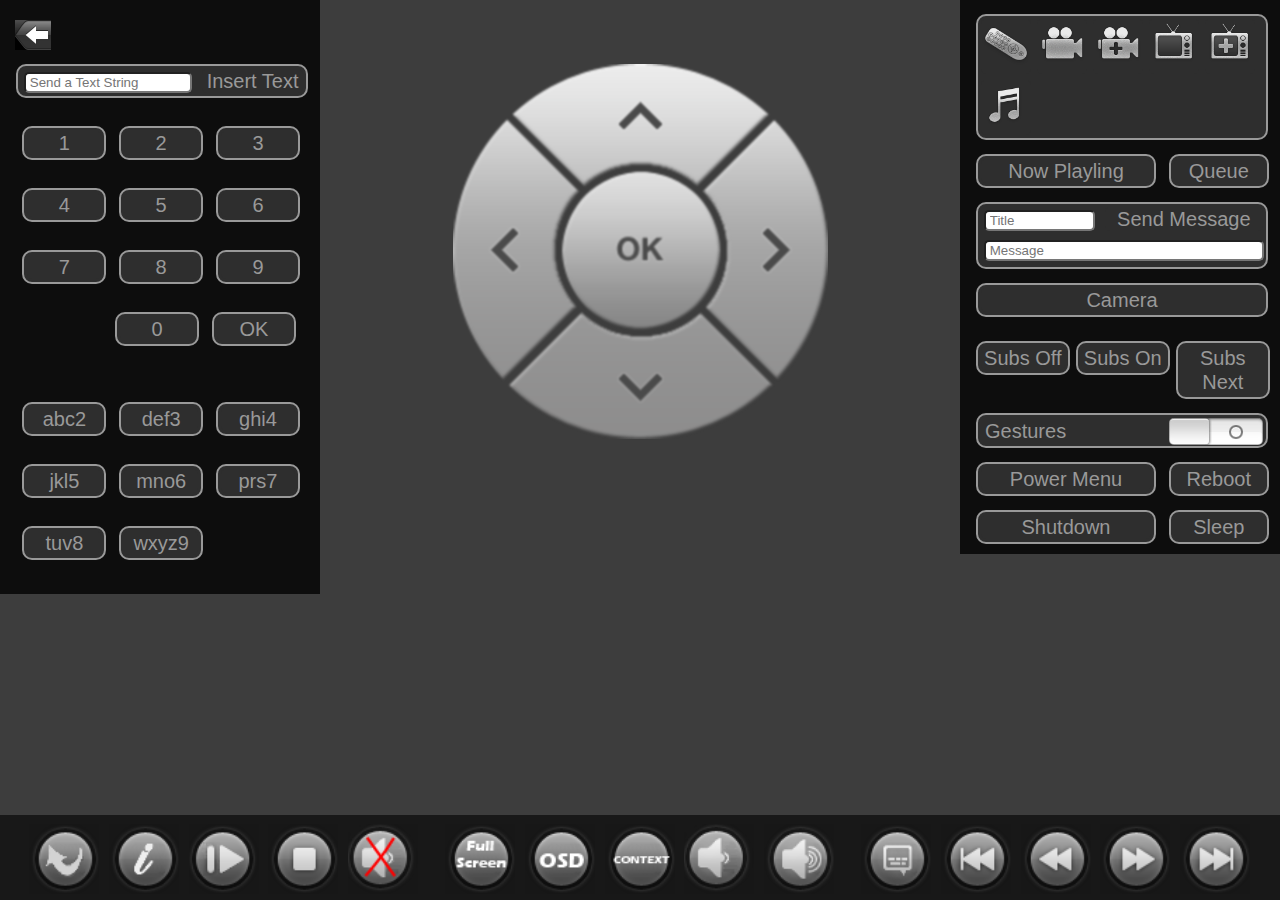
<file: index.html>
<!DOCTYPE html>
<html>
<head>
  <title>XBMC Remote</title>
  <meta charset="utf-8">
  <meta name="viewport" content="height:device-height, width=device-width, initial-scale=1, maximum-scale=1, minimum-scale=1, target-densitydpi=medium-dpi, user-scalable=no" />
  <meta name="apple-mobile-web-app-capable" content="yes" />
  <meta name="apple-mobile-web-app-status-bar-style" content="black" />
  <link rel="apple-touch-icon" href="images/app-icon.png" />
  <link rel="apple-touch-startup-image" href="images/app-startup.png">
  <link rel="stylesheet" type="text/css" href="remote.css" media="screen" />
  <script type="text/javascript" src="/js/jquery1.9.1.min.js"></script>  
  <script type="text/javascript" src="/js/jquery.confirmon.js"></script>
  <script type="text/javascript">
		if (window.navigator.standalone) {
			var a=document.getElementsByTagName("a");
			for(var i=0;i<a.length;i++) {
				if(!a[i].onclick && a[i].getAttribute("target") != "_blank") {
					a[i].onclick=function() {
							window.location=this.getAttribute("href");
							return false; 
					}
				}
			}	
		}
	</script>
</head>
<body ontouchstart="">
  <!--
  Remote for XBMC
  
  This program is free software: you can redistribute it and/or modify
  it under the terms of the GNU General Public License as published by
  the Free Software Foundation, either version 3 of the License, or
  (at your option) any later version.
  
  This program is distributed in the hope that it will be useful,
  but WITHOUT ANY WARRANTY; without even the implied warranty of
  MERCHANTABILITY or FITNESS FOR A PARTICULAR PURPOSE.  See the
  GNU General Public License for more details.
  
  You should have received a copy of the GNU General Public License
  along with this program.  If not, see <http://www.gnu.org/licenses/>.
  -->
  <!--<section id="add-to-homescreen" class="hidden">
    <h1>Remote for XBMC</h1>
    <p>Welcome, you have successfully installed the remote !</p>
    <p class="add"><span>To use it, add this page to your homescreen</span></p>
  </section>-->
  <section id="controller">
	<script type="text/javascript">
	if( $(window).width() < 600 || $(window).height() < 600)
		{
			document.write("<div id='controller_pad' class='hidden'>")
			document.write("<img src='images/controller-cross.png' width='237' height='237' class='controller_img small' usemap='#controller_map' />")
			document.write("</div>")
			document.write("<map id='controller_map' name='controller_map' class='hidden'>")
			document.write("<area href='#' onclick=\"XbmcRequest.send('JSON-RPC','Input.up'); return false;\" alt='Up' shape='poly' coords='38,32,65,13,89,4,118,0,154,6,175,15,199,31,154,76,139,66,120,63,100,66,83,76,38,32' />")
			document.write("<area href='#' onclick=\"XbmcRequest.send('JSON-RPC','Input.down'); return false;\" alt='Down' shape='poly' coords='82,158,36,203,62,223,89,233,116,236,148,233,175,222,201,203,156,158,143,167,119,173,98,169,82,158' />")
			document.write("<area href='#' onclick=\"XbmcRequest.send('JSON-RPC','Input.left'); return false;\" alt='Left' shape='poly' coords='34,36,79,80,69,94,64,117,68,138,77,153,32,199,15,177,5,153,0,121,5,85,15,60,34,36' />")
			document.write("<area href='#' onclick=\"XbmcRequest.send('JSON-RPC','Input.right'); return false;\" alt='Right' shape='poly' coords='160,154,205,199,220,178,231,157,236,118,234,92,223,62,203,36,158,80,170,98,173,117,171,135,160,154' />")
			document.write("<area href='#' onclick=\"XbmcRequest.send('JSON-RPC','Input.select'); return false;\" alt='OK' shape='circle' coords='119,118,49' />")
			document.write("</map>")
		}
		else {
			document.write("<div id='controller_pad' class='hidden'>")
			document.write("<img src='images/controller-cross.png' width='375' height='375' class='controller_img' usemap='#controller_map' />")
			document.write("</div>")
			document.write("<map id='controller_map' name='controller_map' class='hidden'>")
			document.write("<area href='#' onclick=\"XbmcRequest.send('JSON-RPC','Input.up'); return false;\" alt='Up' shape='poly' coords='72,37,101,17,137,6,193,0,239,6,269,17,312,48,244,118,208,98,188,95,157,100,129,120,58,49' />")
			document.write("<area href='#' onclick=\"XbmcRequest.send('JSON-RPC','Input.down'); return false;\" alt='Down' shape='poly' coords='119,259,55,321,97,350,134,366,184,375,236,366,276,350,317,319,247,249,225,264,191,273,155,266,128,249' />")
			document.write("<area href='#' onclick=\"XbmcRequest.send('JSON-RPC','Input.left'); return false;\" alt='Left' shape='poly' coords='53,56,122,126,103,151,98,187,102,212,119,242,47,313,19,274,6,242,-3,189,3,138,19,101,37,71' />")
			document.write("<area href='#' onclick=\"XbmcRequest.send('JSON-RPC','Input.right'); return false;\" alt='Right' shape='poly' coords='261,252,324,314,345,285,361,251,375,188,369,146,351,96,321,56,250,128,268,157,274,187,268,213,253,244' />")
			document.write("<area href='#' onclick=\"XbmcRequest.send('JSON-RPC','Input.select'); return false;\" alt='OK' shape='circle' coords='187,187,78' />")
			document.write("</map>")
		} 
	</script>
		<div id='gestures_logo' class='hidden'><img id='touchcross' src='images/controller-gestures-logo.png'></div>	
	    <nav>
			<li><a href="#" id="showlinks" class="selected" onclick="return false;"></a></li>
	    </nav>
	<ul id="controller_bar3" class="controllerbuttons">
      <li id="subtitles"><a href="#" onclick="XbmcRequest.send('JSON-RPC','Player.SetSubtitle','{\'subtitle\':\'on\',\'playerid\':1}');XbmcRequest.send('JSON-RPC','GUI.ShowNotification','{\'title\': \'Subtitles\', \'message\': \'ON\'}');"><img src='./images/buttons/subtitles.png' />Subtitles</a></li>
      <li id="skipbk"><a href="#" onclick="XbmcRequest.send('JSON-RPC','Player.Seek','{\'playerid\':1, \'value\':\'bigbackward\'}');XbmcRequest.send('JSON-RPC','Player.GoTo','{\'playerid\':0, \'to\':\'previous\'}'); return false;"><img src='./images/buttons/previous-fo.png' />Skipbk</a></li>
      <li id="rewind"><a href="#" onclick="XbmcRequest.send('JSON-RPC','Player.Seek','{\'playerid\':1, \'value\':\'smallbackward\'}');XbmcRequest.send('JSON-RPC','Player.Seek','{\'playerid\':0, \'value\':\'smallbackward\'}'); return false;"><img src='./images/buttons/rewind-fo.png' />Rewind</a></li>
      <li id="forward"><a href="#" onclick="XbmcRequest.send('JSON-RPC','Player.Seek','{\'playerid\':1, \'value\':\'smallforward\'}');XbmcRequest.send('JSON-RPC','Player.Seek','{\'playerid\':0, \'value\':\'smallforward\'}'); return false;"><img src='./images/buttons/forward-fo.png' />Forward</a></li>
      <li id="skipfd"><a href="#" onclick="XbmcRequest.send('JSON-RPC','Player.Seek','{\'playerid\':1, \'value\':\'bigforward\'}');XbmcRequest.send('JSON-RPC','Player.GoTo','{\'playerid\':0, \'to\':\'next\'}'); return false;"><img src='./images/buttons/next-fo.png' />Skipfd</a></li>
    </ul>
	<ul id="controller_bar2" class="controllerbuttons">
      <li id="fullscreen"><a href="#" onclick="XbmcRequest.send('JSON-RPC','GUI.SetFullscreen','{\'fullscreen\':\'toggle\'}'); return false;"><img src='./images/buttons/fullscreen.png' />FullScreen</a></li>
      <li id="fs1"><a href="#" onclick="XbmcRequest.send('JSON-RPC','Input.ShowOSD'); return false;"><img src='./images/buttons/osd.png' />OSD</a></li>
      <li id="context_menu"><a href="#" onclick="XbmcRequest.send('JSON-RPC','Input.ContextMenu'); return false;"><img src='./images/buttons/context.png' />Context Menu</a></li>
      <li id="voldn"><a href="#" class="repeat" onclick="XbmcRequest.send('JSON-RPC','Application.SetVolume','{\'volume\':\'decrement\'}'); return false;"><img src='./images/buttons/volumedown.png' />voldn</a></li>
      <li id="volup"><a href="#" class="repeat" onclick="XbmcRequest.send('JSON-RPC','Application.SetVolume','{\'volume\':\'increment\'}'); return false;"><img src='./images/buttons/volumeup.png' />volup</a></li>
    </ul>
    <ul id="controller_bar" class="controllerbuttons">
      <li id="back"><a href="#" onclick="XbmcRequest.send('JSON-RPC','Input.Back'); return false;"><img src='./images/buttons/back.png' />Back</a></li>
	  <li id="media_info"><a href="#" onclick="XbmcRequest.send('JSON-RPC','Input.Info'); return false;"><img src='./images/buttons/info.png' />Media info</a></li>
      <li id="play"><a href="#" onclick="XbmcRequest.send('JSON-RPC','Player.PlayPause','{\'playerid\':1}');XbmcRequest.send('JSON-RPC','Player.PlayPause','{\'playerid\':0}'); return false;"><img src='./images/buttons/play-pause.png' />Play/Pause</a></li>
      <li id="stop"><a href="#" onclick="XbmcRequest.send('JSON-RPC','Player.Stop','{\'playerid\':1}');XbmcRequest.send('JSON-RPC','Player.Stop','{\'playerid\':0}'); return false;"><img src='./images/buttons/stop-fo.png' />Stop</a></li>
      <li id="mute"><a href="#" onclick="XbmcRequest.send('JSON-RPC','Application.SetMute','{\'mute\':\'toggle\'}'); return false;"><img src='./images/buttons/volumemute.png' />Mute</a></li>
    </ul>
	<div id="overlaybuttons" style="display:block;">
	<a href="#" id="linksselector" onclick="return false;" class="on-off-toggle off"></a>
	<ul id="navigation" class="links">
		<li id="quicklinks">
			<a href="#" onclick="XbmcRequest.send('JSON-RPC','Input.Home'); return false;"><img src='./images/DefaultTVGuide.png' /></a>
			<a href="#" onclick="XbmcRequest.send('JSON-RPC','GUI.ActivateWindow','{\'window\':\'video\', \'parameters\':[\'MovieTitles\']}'); return false;"><img src='./images/DefaultVideo.png' /></a>
			<a href="#" onclick="XbmcRequest.send('JSON-RPC','GUI.ActivateWindow','{\'window\':\'video\', \'parameters\':[\'RecentlyAddedMovies\']}'); return false;"><img src='./images/DefaultRecentlyAddedMovies.png' /></a>
			<a href="#" onclick="XbmcRequest.send('JSON-RPC','GUI.ActivateWindow','{\'window\':\'video\', \'parameters\':[\'TvShowTitles\']}'); return false;"><img src='./images/DefaultTVShows.png' /></a>
			<a href="#" onclick="XbmcRequest.send('JSON-RPC','GUI.ActivateWindow','{\'window\':\'video\', \'parameters\':[\'RecentlyAddedEpisodes\']}'); return false;"><img src='./images/DefaultRecentlyAddedEpisodes.png' /></a>
			<a href="#" onclick="XbmcRequest.send('JSON-RPC','GUI.ActivateWindow','{\'window\':\'music\', \'parameters\':[\'Music\']}'); return false;"><img src='./images/DefaultMusicSongs.png' /></a>
		</li>
     <!-- <li><a href="#" onclick="XbmcRequest.send('JSON-RPC','Input.Home'); return false;">Home Menu</a></li>
      <li class="big"><a href="#" onclick="XbmcRequest.send('JSON-RPC','GUI.ActivateWindow','{\'window\':\'video\', \'parameters\':[\'MovieTitles\']}'); return false;">Movies</a></li>	
      <li class="small"><a href="#" onclick="XbmcRequest.send('JSON-RPC','GUI.ActivateWindow','{\'window\':\'video\', \'parameters\':[\'RecentlyAddedMovies\']}'); return false;">New</a></li>	 
	  <li id="inprogress"><span class="label" style="position:absolute;">In Progress:</span> <a href="#" onclick="XbmcRequest.send('JSON-RPC','GUI.ActivateWindow','{\'window\':\'video\', \'parameters\':[\'special://masterprofile/playlists/video/In Progress Movies.xsp\']}'); return false;">Movies</a><a href="#" onclick="XbmcRequest.send('JSON-RPC','GUI.ActivateWindow','{\'window\':\'video\', \'parameters\':[\'special://masterprofile/playlists/video/In Progress Shows.xsp\']}'); return false;">Shows</a><a href="#" onclick="XbmcRequest.send('JSON-RPC','GUI.ActivateWindow','{\'window\':\'video\', \'parameters\':[\'special://masterprofile/playlists/video/In Progress Episodes.xsp\']}'); return false;">Episodes</a></li>	  
		 -->
		<li class="big" style="clear:both;"><a href="#" onclick="XbmcRequest.send('JSON-RPC','GUI.ActivateWindow','{\'window\':\'videoplaylist\'}'); return false;">Now Playling</a></li>
		<li class="small"><a href="#" onclick="XbmcRequest.send('JSON-RPC','Input.ExecuteAction','{\'action\': \'queue\'}'); return false;">Queue</a></li>

		 <li><input type='text' id='thetitle' name='thetitle' placeholder='Title' style='width:35%;margin: 2% 0 0 2%;float:left;clear:both;z-index:999999;' />
		  <a href="#" style="float:right;width:55%;" onclick="var thetitle = $('#thetitle').val();var themessage = $('#themessage').val();XbmcRequest.send('JSON-RPC','GUI.ShowNotification','{\'title\': \''+thetitle+'\', \'message\': \''+themessage+'\'}'); $('#thetitle').val('');$('#themessage').val('');return false;">Send Message</a>
		  <input type='text' id='themessage' name='themessage' placeholder='Message' style='width:94%;margin: 2% 0 2% 2%;float:left;' /></li>
		<li><a href="#" onclick="XbmcRequest.send('JSON-RPC','Addons.ExecuteAddon','{\'addonid\': \'script.securitycam\'}'); return false;">Camera</a></li>
	  </ul>
	  <ul id="numpad" class="links" style="float:left;padding: 50px 0 20px;">
	  	<a href="#" id="numpadselector" onclick="return false;" class="on-off-toggle off"></a>
		<div id="numpadnormal">
		  <li><input type='text' id='thetext' name='thetext' placeholder='Send a Text String' style='width:55%;margin: 2% 0 0 2%;;float:left;clear:both;' /><a href="#" style="float:right;width:35%;" onclick="var thetext = $('#thetext').val();XbmcRequest.send('JSON-RPC','Input.SendText','{\'text\': \''+thetext+'\', \'done\': true}'); $('#thetext').val('');return false;">Insert Text</a></li>
		  <li class="small" style="clear:both;"><a href="#" onclick="XbmcRequest.send('JSON-RPC','Input.ExecuteAction','{\'action\': \'number1\'}'); return false;">1</a></li>
		  <li class="small"><a href="#" onclick="XbmcRequest.send('JSON-RPC','Input.ExecuteAction','{\'action\': \'number2\'}'); return false;">2</a></li>
		  <li class="small"><a href="#" onclick="XbmcRequest.send('JSON-RPC','Input.ExecuteAction','{\'action\': \'number3\'}'); return false;">3</a></li>
		  <li class="small"><a href="#" onclick="XbmcRequest.send('JSON-RPC','Input.ExecuteAction','{\'action\': \'number4\'}'); return false;">4</a></li>
		  <li class="small"><a href="#" onclick="XbmcRequest.send('JSON-RPC','Input.ExecuteAction','{\'action\': \'number5\'}'); return false;">5</a></li>
		  <li class="small"><a href="#" onclick="XbmcRequest.send('JSON-RPC','Input.ExecuteAction','{\'action\': \'number6\'}'); return false;">6</a></li>
		  <li class="small"><a href="#" onclick="XbmcRequest.send('JSON-RPC','Input.ExecuteAction','{\'action\': \'number7\'}'); return false;">7</a></li>
		  <li class="small"><a href="#" onclick="XbmcRequest.send('JSON-RPC','Input.ExecuteAction','{\'action\': \'number8\'}'); return false;">8</a></li>
		  <li class="small"><a href="#" onclick="XbmcRequest.send('JSON-RPC','Input.ExecuteAction','{\'action\': \'number9\'}'); return false;">9</a></li>
		  <li class="small numpadfiller" style="border:none;"></li>
		  <li class="small"><a href="#" onclick="XbmcRequest.send('JSON-RPC','Input.ExecuteAction','{\'action\': \'number0\'}'); return false;">0</a></li>
		  <li class="small"><a href="#" onclick="XbmcRequest.send('JSON-RPC','Input.ExecuteAction','{\'action\': \'enter\'}'); return false;">OK</a></li>
	  </div>
		<div id="numpadsms" class="hideme">
		  <li><span class="label">Jump to Letter:</span></li>
		  <li class="small numpadfiller" style="border:none;clear:both;"></li>
		  <li class="small" style="clear:both;"><a href="#" onclick="XbmcRequest.send('JSON-RPC','Input.ExecuteAction','{\'action\': \'jumpsms2\'}'); return false;">abc2</a></li>
		  <li class="small"><a href="#" onclick="XbmcRequest.send('JSON-RPC','Input.ExecuteAction','{\'action\': \'jumpsms3\'}'); return false;">def3</a></li>
		  <li class="small"><a href="#" onclick="XbmcRequest.send('JSON-RPC','Input.ExecuteAction','{\'action\': \'jumpsms4\'}'); return false;">ghi4</a></li>
		  <li class="small"><a href="#" onclick="XbmcRequest.send('JSON-RPC','Input.ExecuteAction','{\'action\': \'jumpsms5\'}'); return false;">jkl5</a></li>
		  <li class="small"><a href="#" onclick="XbmcRequest.send('JSON-RPC','Input.ExecuteAction','{\'action\': \'jumpsms6\'}'); return false;">mno6</a></li>
		  <li class="small"><a href="#" onclick="XbmcRequest.send('JSON-RPC','Input.ExecuteAction','{\'action\': \'jumpsms7\'}'); return false;">prs7</a></li>
		  <li class="small"><a href="#" onclick="XbmcRequest.send('JSON-RPC','Input.ExecuteAction','{\'action\': \'jumpsms8\'}'); return false;">tuv8</a></li>
		  <li class="small"><a href="#" onclick="XbmcRequest.send('JSON-RPC','Input.ExecuteAction','{\'action\': \'jumpsms9\'}'); return false;">wxyz9</a></li>
		  <!--<li class="small"><a href="#" onclick="XbmcRequest.send('JSON-RPC','Input.ExecuteAction','{\'action\': \'number0\'}'); return false;">0</a></li>
		  <li class="small"><a href="#" onclick="XbmcRequest.send('JSON-RPC','Input.ExecuteAction','{\'action\': \'enter\'}'); return false;">OK</a></li>-->		
		</div>
	</ul>
	<ul id="settings" class="links" style="clear:right;">
	 <!-- <li><a href="#" onclick="XbmcRequest.send('JSON-RPC','Input.ExecuteAction','{\'action\': \'togglewatched\'}'); return false;">Toggle Watched</a></li>
      <li><a href="#" onclick="XbmcRequest.send('JSON-RPC','VideoLibrary.Scan'); return false;">Update Library</a></li>-->
	  <li class="small subtitle"><a href="#" onclick="XbmcRequest.send('JSON-RPC','Player.SetSubtitle','{\'subtitle\':\'off\',\'playerid\':1}'); XbmcRequest.send('JSON-RPC','GUI.ShowNotification','{\'title\': \'Subtitles\', \'message\': \'OFF\'}');return false;">Subs Off</a></li>
	  <li class="small subtitle"><a href="#" onclick="XbmcRequest.send('JSON-RPC','Player.SetSubtitle','{\'subtitle\':\'on\',\'playerid\':1}'); XbmcRequest.send('JSON-RPC','GUI.ShowNotification','{\'title\': \'Subtitles\', \'message\': \'ON\'}');return false;">Subs On</a></li>
	  <li class="small subtitle"><a href="#" onclick="XbmcRequest.send('JSON-RPC','Player.SetSubtitle','{\'subtitle\':\'next\',\'playerid\':1}'); XbmcRequest.send('JSON-RPC','GUI.ShowNotification','{\'title\': \'Subtitles\', \'message\': \'Next Subtitle\'}');return false;">Subs Next</a></li>
	  <li id="gestures"><span class="label">Gestures</span> <a href="#" id="gestures_toggle" onclick="Remote.gestures(); return false;" class="on-off-toggle off">On/Off</a></li>
	  <li class="big"><a href="#" onclick="XbmcRequest.send('JSON-RPC','GUI.ActivateWindow','{\'window\':\'shutdownmenu\'}'); return false;">Power Menu</a></li>
      <li id="reboot" class="small"><a href="#" id="rebootme">Reboot</a></li>
      <li id="shutdown" class="big"><a href="#" id="powermeoff">Shutdown</a></li>
      <li id="sleep" class="small"><a href="#" id="suspendme">Sleep</a></li>
	</ul>
    </div>
  <div id="mobile-toggle-area-container">
  <ul id="mobile-toggle-area">
	<li id="mobile-button-navigation"></li>
	<li id="mobile-button-settings"></li>
	<li id="mobile-button-toggle" class="thetoggle"></li>
	<li id="mobile-button-numpad"></li>
	<li id="mobile-button-jumpto"></li>	
	</ul>
  </div>
</section>
  <script type="text/javascript" src="./js/remote.js"></script>
  <script>
  </script>
</body>
</html>
</file>
<file: remote.css>
/*
Remote for XBMC 

This program is free software: you can redistribute it and/or modify
it under the terms of the GNU General Public License as published by
the Free Software Foundation, either version 3 of the License, or
(at your option) any later version.

This program is distributed in the hope that it will be useful,
but WITHOUT ANY WARRANTY; without even the implied warranty of
MERCHANTABILITY or FITNESS FOR A PARTICULAR PURPOSE.  See the
GNU General Public License for more details.

You should have received a copy of the GNU General Public License
along with this program.  If not, see <http://www.gnu.org/licenses/>.
*/

/*   General   */



/* Overlay */
.confirmon-overlay {
        background-color: black;
        background-color: rgba(0, 0, 0, 0.60);        
        width: 100%;
        height: 100%;
        margin: 0;
        top: 0;
        left: 0;
        position: fixed;
        z-index: 150;
        display: none;
        
}

.confirmon-box {
	background-color: #666666;
	color: #ddd;
	border: solid 1px #666666;
	box-shadow: 0px 1px 10px #222;
	text-align: center;
	font-weight: bold;
	font-size: 15px;
	z-index: 151;
	display: none;
	width: 80%;
	top: 185px;
	max-width: 400px;
	margin: 0 auto;
	position: relative;
}

.confirmon-box button {
        margin: 10px 15px;
        padding: 8px 15px;
        text-align: center;
        background-color: #0099cc;
        border: 1px solid #ddd;
        color: #ddd;
        font-weight: bold;
}

.confirmon-box button:hover {
        background-color: #00bbee;
        cursor: pointer;
}

.confirmon-content {
	color:#eee;
	font-size:13pt;
	text-shadow:none;
}





input {
-moz-border-radius: 5px;
-webkit-border-radius: 5px;
border-radius: 5px;
padding-left: 4px;
}

* {
   user-select: none !important;
   -o-user-select:none !important;
   -moz-user-select: none !important;
   -khtml-user-select: none !important;
   -webkit-user-select: none !important;
   -webkit-touch-callout: none !important;   
}

body {
  margin: 0;
  padding: 0;
  font-family: Helvetica;
  background: #000;
  -webkit-font-smoothing: antialiased;
}

.clear { clear:both; }

.hideme { display:none !important; }

.showme { display:block !important; }

a, img { border: 0; }
a, map, img { -webkit-tap-highlight-color: rgba(0, 0, 0, 0); }

p {
  margin: 10px 8px 10px 8px;
  color: #4c596e;
  font-size: 10pt;
  text-shadow: rgba(255, 255, 255, 1) 0px 1px 0;
}

.hidden { display: none; }

/* Sections */
section#add-to-homescreen,
section#controller {
  position: absolute;
  top: 0;
  left: 0;
  width: 100%;
  min-height: 100%;
  padding: 0;
  margin: 0;
  border: 0;
}

section#controller { height: 100%; }

/* Add to homescreen */
section#add-to-homescreen h1 {
  margin: 15px 8px 15px 8px;
  padding: 0;
  color: #4c596e;
  font-size: 12pt;
  text-shadow: rgba(255, 255, 255, 1) 0px 1px 0;
}

section#add-to-homescreen p.add {
  position: absolute;
  left: 22px;
  bottom: 3px;
  margin: 0;
  padding-bottom: 5px;
  text-shadow: none;
  font-size: 10pt;
  background-position: 50% bottom;
}
section#add-to-homescreen p.add span {
  display: block;
  padding: 8px;
  color: #fff;
  border-radius: 5px;
  background-color: #000;
}

/* Nav */
nav { display: block;position: absolute;list-style-type:none;top: 20px; left: 15px; width: 30px; height: 30px;z-index:100; }

nav a {
  display: block;
  width: 120%;
  height: 30px;
  color: transparent;
  font-size: 0.5em;
  z-index:101;
}

nav a#showlinks { background: url('images/nav.png') no-repeat; }
nav a#showlinks { background-position: 0px -34px; }
nav a#showlinks.selected { background-position: 0 0; }

/*   Controller   */
section#controller { background-color: #3d3d3d;background-position: 0 0;overflow:hidden; }

#controller_pad { width:375px;margin:0 auto;#text-align:center; }

.controller_img {
  position: absolute;
  border: 0;
  margin:5% 0;
}

#gestures_logo {
  position: absolute;
  top: 5%;
  left: 10%;
  right: 10%;
  bottom: 100px;
  z-index: 5;
  background-image: url('images/backgroundtouch.png');
-moz-border-radius: 10px;
-webkit-border-radius: 10px;
border-radius: 10px;
overflow:hidden;
}

#touchcross {
	pointer-events:none;
   position: absolute;
   top: 50%;
   left: 50%;
   width: 250px;
   height: 250px;
   margin-top: -125px; /* Half the height */
   margin-left: -125px; /* Half the width */	
}

ul.controllerbuttons {
  position: absolute;
  bottom: 2%;
  height: 60px;
  width: 31%;
  margin: 0;
  padding: 0;
  list-style-type: none;
 -moz-border-radius: 20px;
-webkit-border-radius: 20px;
border-radius: 20px;
z-index:1;
}

ul.controllerbuttons li { display: block;float: left;height: 100%; }

ul.controllerbuttons li a {
  display: block;
  width: 100%;
  height: 50px;
  color: transparent;
  font-size: 0.5em;
}

ul.controllerbuttons > li > a > img {
	margin: 3% auto 0;
	width:70px;
	display:block;
}

ul.controllerbuttons > li:nth-child(1) { width: 19.4%; }
ul.controllerbuttons > li:nth-child(2) { width: 19.4%; margin-left: .7%; }
ul.controllerbuttons > li:nth-child(3) { width: 19.4%; margin-left: .7%; }
ul.controllerbuttons > li:nth-child(4) { width: 19.4%; margin-left: .7%; }
ul.controllerbuttons > li:nth-child(5) { width: 19.4%; margin-left: .7%; }


ul#controller_bar {  left: 2%;#background: url('images/controller-bar.png') no-repeat 0 0;background-size: 100% 100%; }

ul#controller_bar2{ left: 50%;margin-left:-15.5%;#background: url('images/controller-bar2.png') no-repeat 0 0;background-size: 100% 100%; }

ul#controller_bar3{ right: 2%;#background: url('images/controller-bar3.png') no-repeat 0 0;background-size: 100% 100%; }


ul.links {
position: relative;
float:right;
margin:0;
list-style:none;
width:25%;
font-size: 15pt;
z-index:50;
padding:0px 0 10px;
background-color:rgba(5,5,5,0.85);
min-width:250px;
}

ul.links li a {
text-decoration:none;
display:block;
background:#2e2e2e;
color:#999;
text-align:center;
border-radius:5px;
margin:3px;
}

ul.links li a:hover { background:#999999;color:#000; }

/*   Link buttons   */
.links > li, .links > div > li {
  position: relative;
  margin: 14px 0 0 0;
  border: 2px solid #999;
  border-radius: 10px;
  background: #2e2e2e;
  list-style-type: none;
  width:90%;
  left:5%;
  float:left;
  line-height:150%;
}

.links > li.big {
width:55%;
}

.links > li.small {
margin-left:4%;
width:30%;
}

.links > li.small.subtitle {
margin-left:0%;
width:28%;
}

.links > li.small.subtitle:nth-child(2) {
margin-left:2%;
margin-right:2%;
}

#linksselector { position:absolute;margin:20px 10px 0 0;z-index:150; }

#numpadselector { position:absolute;margin:-30px 15px 0 0;z-index:150; }

#numpad.links > div > li {
margin:14px 0;
}

#numpad.links > div > li.small {
margin:14px 2%;
width:25%;
}

#navigation > #quicklinks > a { width:50px;float:left; }
#navigation > #quicklinks > a > img { width:50px; }


#mobile-button-navigation { background-size:40px 40px;background-image: url('./images/buttons/channel-nofo.png') !important;background-repeat: no-repeat !important; }
#mobile-button-navigation.selected { background-image: url('./images/buttons-blue/channel-fo.png') !important;background-repeat: no-repeat !important; }
#mobile-button-settings { background-size:40px 40px;background-image: url('./images/buttons/settings-nofo.png') !important;background-repeat: no-repeat !important; }
#mobile-button-settings.selected { background-image: url('./images/buttons-blue/settings-fo.png') !important;background-repeat: no-repeat !important; }
#mobile-button-numpad { background-size:40px 40px;background-image: url('./images/buttons/numpad-nofo.png') !important;background-repeat: no-repeat !important; }
#mobile-button-numpad.selected { background-image: url('./images/buttons-blue/numpad-fo.png') !important;background-repeat: no-repeat !important; }
#mobile-button-jumpto { background-size:40px 40px;background-image: url('./images/buttons/jumpto-nofo.png') !important;background-repeat: no-repeat !important; }
#mobile-button-jumpto.selected { background-image: url('./images/buttons-blue/jumpto-fo.png') !important;background-repeat: no-repeat !important; }
#mobile-button-toggle { background-size:40px 40px;background-image: url('./images/buttons/arrow_up.png') !important;background-repeat: no-repeat !important; }
#mobile-button-toggle.selected { background-image: url('./images/buttons-blue/arrow_down.png') !important;background-repeat: no-repeat !important; }

	#mobile-toggle-area-container {
		position: absolute;
		bottom: 0;
		width: 100%;
		margin: 0;
		overflow: hidden;
		height: 85px;
		background-color: rgba(0,0,0,.6);
		z-index:0;
	}

	#mobile-toggle-area { display:none; }

/* ON/OFF toggle button */
li span.label {
  display: block;
  margin: 0;
  padding: 4px 0 3px 7px;
  color: #999;
  text-decoration: none;
}

li#inprogress > a { float:right;clear:both;padding:1px 5px; }

li#gestures span.label { float: left;width: 50%;padding-left: 7px; }

li#gestures a.on-off-toggle { margin: 5px 8px 0 0; }

a.on-off-toggle {
  display: block;
  float: right;
  width: 94px;
  height: 27px;
  padding: 0;
  color: transparent !important;
  font-size: 0.5em;
  background-image: url('images/on-off-button.png') !important;
  background-repeat: no-repeat !important;
  position:absolute;
  right:0px !important;
  border-radius:5px;
}

a.off { background-position: 0 0; }
a.on { background-position: 0 -29px !important; }


@media all and (max-width: 1650px) {
	.controller_img { #left:2%; }
}

@media all and (min-width: 1550px) {

	ul.links { #display:block !important; }
	overlaybuttons { #display: block; }

}

@media all and (max-width: 1300px) {

	ul.links { font-size:15pt; }
	
	li#gestures a.on-off-toggle { margin: 7px 8px 0 0; }

}

@media all and (max-width: 1300px) and (min-width: 1101px) {

	.controller_img { #left:4%;#top:4%;	}

	#linkarea { top:-1%;right:-1.5%; }

	ul#keyboardopt2 { bottom:-3%; }
	
}

@media all and (max-height: 1000px) {
    li#gestures a.on-off-toggle { margin: 3px; }
}

@media all and (min-height: 900px) {
	.links > li, .links > div > li { line-height:150%; }
}

@media all and (max-height: 900px) {
	.links > li, .links > div > li { line-height:120%; }
}

@media all and (max-height: 800px) {
	#settings.links { display:none; }
	ul#navigation,ul#settings { padding-top:50px; }
	ul.controllerbuttons > li > a > img {
		margin: 4% auto 0;
		width:60px;
		display:block;
	}		
}

@media all and (min-width: 800px) and (min-height: 675px) {
	ul#navigation,ul#settings { padding-top:0px; }
	#linksselector { display:none !important; }
	#numpadselector { display:none !important; }
	ul.links { display:block !important; }
	#numpadsms > li:first-child { display:none !important; }
	#numpadsms { display:block !important; }
	#numpad.links { max-width:375px; }
	#controller_bar3,#controller_bar2 { display:block; }
}

@media all and (max-width: 600px), screen and (max-height: 600px) {
	#controller_pad { width:237px;margin:0 auto; }
}

@media all and (max-width: 565px) {
	ul.links { font-size:13pt; }
	li#gestures a.on-off-toggle { margin: 2px 4px 0 0; }	

ul.controllerbuttons > li > a > img {
	margin: 6% auto 0;
	width:50px;
	display:block;
}	
	
}

@media screen and (max-width: 721px) and (max-height: 721px) {
	.confirmon-box {
		top:100px;
	}
	
	#mobile-toggle-area-container {
		height: 40px;
		background-color: rgba(0,0,0,.6);
		z-index:0;
	}

	#mobile-toggle-area {
		display:block;
		top: 0;
		width: 100%;
		left: 0;
		padding: 0;
		text-align: center;
		margin:0;
	}

	#mobile-toggle-area > li {
		display:inline-block;
		margin: 0px 1.5% 0;
	}

	#mobile-toggle-area > li > img,#mobile-toggle-area > li {
	cursor: pointer;
	width:40px;
	height:40px;
	}

	.links { padding:0 !important; }

	.links > li, .links > div > li { line-height:150%; }
	.controller_img { left:50%;margin-left:-187.5px;top:5%;	}
	
	.controller_img.small { margin-left:-118.5px; }
	
	#touchcross { top:0;left:0;width:80%;height:80%;margin:10%; }

	#linkarea { top:1%;right:0%; }
	
	#mobile-bottom { display:block !important;position:absolute;bottom:0;width:80%;left:10%;height:60px; }

	nav { display:none; }
	nav { top:initial;bottom:0px;left:30%; }
	nav li:last-child { left:100px; }
	
  #linksselector {
  display:none;
  bottom:10px;
}

	ul.links {
	  width:100%;
	  left:0;
	  float:none;
	  top:0px;
	  bottom:40px;
	  position:absolute;
	  display:none;
	  }

	#numpad.links { display:none; }
	  
	.links > li, .links > div > li { width:70%;left:15%; }

	.links > li.big {
	width:45%;
	}

	.links > li.small {
	margin-left:3.5%;
	width:21%;
	}
	
	#numpad.links > div > li.small {
	margin-left: 0;
	margin-right:5%;
	width: 20%;
	}
	
	#numpadselector { bottom:10px;display:none; }

	ul#keyboardopt2 { bottom:-3%; }

	ul.controllerbuttons { width:90% !important;left:5% !important; }
	
	ul#controller_bar { bottom:40px; }
	
	ul#controller_bar2 { bottom:105px;display:none;margin:0; }

	ul#controller_bar3 { bottom:170px;display:none; }

	#control_bar_swipe { display:block !important;position:absolute;bottom:0;left:0;right:0;height:100px;z-index:-1; }

	#header {
	  display: block;
	  position: relative;
	  height: 44px;
	  background-repeat: repeat-x;
	  background-image: url(data:image/png,base64,iVBORw0KGgoAAAANSUhEUgAAAAEAAAAsCAMAAACT+SJTAAAARVBMVEWFhYVjY2NhYWFcXFxYWFhUVFRRUVFMTExKSkpGRkZCQkI+Pj47Ozs5OTk1NTUxMTEvLy8qKiopKSkmJiYiIiIgICAAAAAZ+tVAAAAAIUlEQVQI12NgYGBkYmBiYmKEQgQbwmJgYkJhEQP/MjEDABbiAWt//crWAAAAAElFTkSuQmCC);
	  }

	ul.iphone_ui_list {  margin: 14px;width:80%;left:5%;	}
 	body.landscape nav { top:initial;bottom:0px;left:63.5%; }
	body.landscape nav li:last-child { left:100px; }
 /*
 body.landscape #linksselector {
  -webkit-transform: rotate(90deg);
  -moz-transform: rotate(90deg);
  -o-transform: rotate(90deg);
  -ms-transform: rotate(90deg);
  transform: rotate(90deg);
  top:110px;
  margin: 0 0 0 -15px !important;
  left:0;
}

 body.landscape #numpadselector {
  -webkit-transform: rotate(90deg);
  -moz-transform: rotate(90deg);
  -o-transform: rotate(90deg);
  -ms-transform: rotate(90deg);
  transform: rotate(90deg);
  top:150px;
  margin: 0 0 0 -15px !important;
  left:0 !important;
}*/

body.landscape .controller_img {
  position: absolute;
  top: 15px;
  left: 140px;
  border: 0;
}

body.landscape #gestures_logo {
  position: absolute;
  top: 8%;
  left: 15px;
  width: 45%;
  height:75%;
  border: 0;
}

body.landscape ul.controllerbuttons { width:50% !important;left:49% !important;height:25%; }

body.landscape ul#controller_bar2 { display:block !important;bottom:40%; }

body.landscape ul#controller_bar3 {  display:block !important;bottom:65%; }

body.landscape .links:not(#navigation) > li { width:40%;margin:15px 0 0 15px;left:9%; }

body.landscape .links:not(#navigation) > li.big {
width:25% !important;
}

body.landscape ul:not(#numpad).links:not(#navigation) > li.small {
margin-right:0;
width:12% !important;
}

body.landscape #mobile-toggle-area > li.thetoggle {
	display:none;
}

body.landscape 	#numpad.links > div > li.small {
	margin-left: 0;
	margin-right:5%;
	width: 15%;
	}
	
body.landscape .numpadfiller { display:none; }

body.landscape #numpad.links > li.small {
margin:15px 0 0 7%;
}
/* landscape end */
}
</file>
